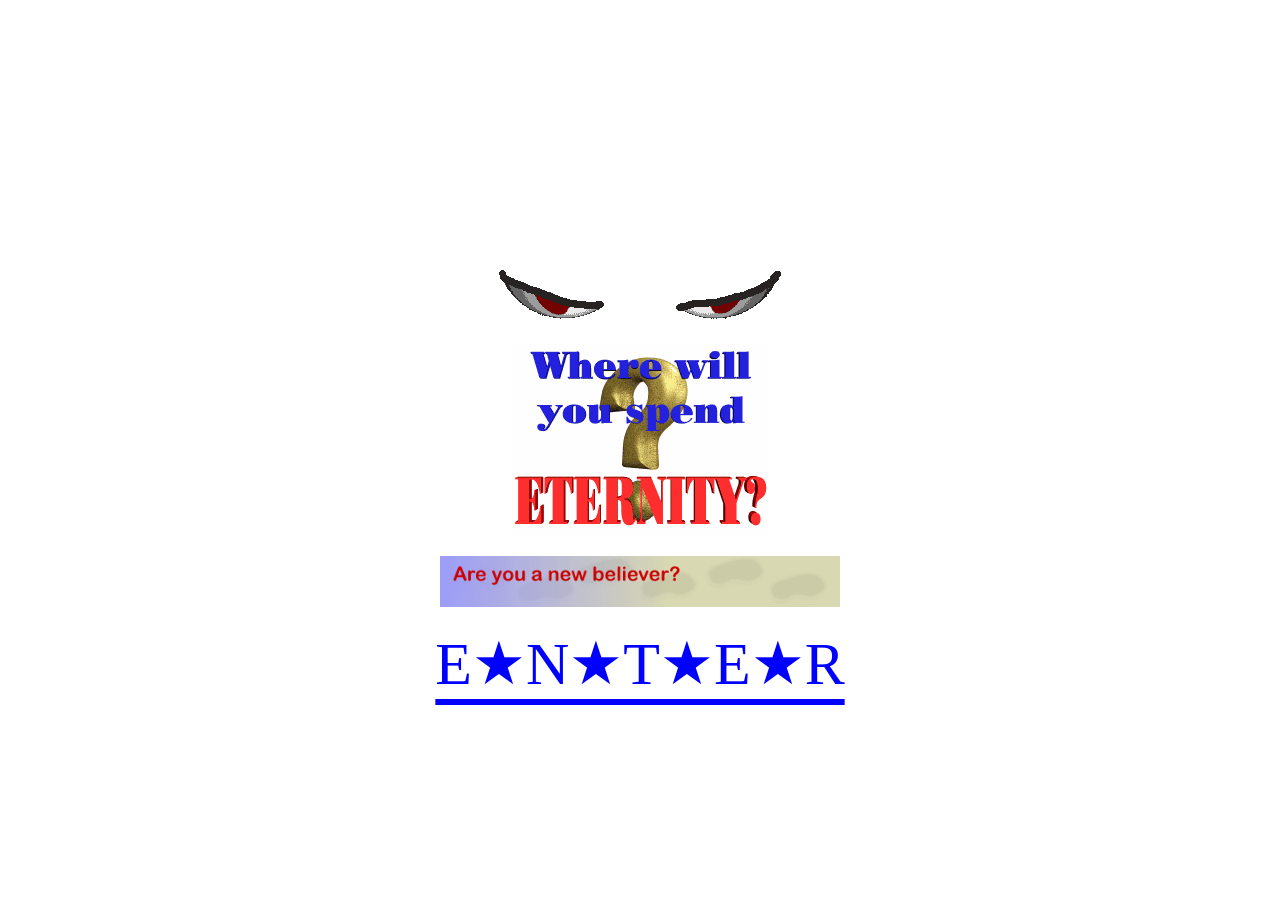
<file: index.html>
<!DOCTYPE html>
<html>
<head>
<meta name="viewport" content="width=device-width, initial-scale=1.0">    <title>Reality Surf</title>
    <link rel="icon" type="image/x-icon" href="/images/star.png">
    <link rel="stylesheet" href="style.css">
</head>
<body>

<!-- TOP MARQUEE -->
<div class="marquee top">
    <div class="marquee-inner-top">
        <span>
        AWAKENED BEAUTIFICATION OF UNIVERSAL NOURISHMENT DANCING WITH ASTONISHING COSMIC ENERGY AWAKENED BEAUTIFICATION OF UNIVERSAL NOURISHMENT DANCING WITH ASTONISHING COSMIC ENERGY         AWAKENED BEAUTIFICATION OF UNIVERSAL NOURISHMENT DANCING WITH ASTONISHING COSMIC ENERGY AWAKENED BEAUTIFICATION OF UNIVERSAL NOURISHMENT DANCING WITH ASTONISHING COSMIC ENERGY
        </span>
    </div>
</div>

<!-- INTRO SCREEN (UNCHANGED) -->
<div id="intro-screen">
    <img src="gifs/eyes.gif" class="intro-img">
    <img src="gifs/eternity.gif" class="intro-img">
    <img src="gifs/believer.gif" class="intro-img">

    <button id="enter-btn" class="enter-link">E★N★T★E★R</button>
</div>

<!-- MAIN LAYOUT -->
<div id="layout">
    <main class="center">
        <div id="main-content" class="content-flow">
            Loading...
        </div>
    </main>
</div>

<!-- SCREENSAVER -->
<div id="screensaver">
    <div id="sentence-box"></div>
</div>

<!-- BOTTOM MARQUEE -->
<!-- <div class="marquee bottom">
    <div class="marquee-inner-bottom">
        <span>
        AWAKENED BEAUTIFICATION OF UNIVERSAL NOURISHMENT DANCING WITH ASTONISHING COSMIC ENERGY AWAKENED BEAUTIFICATION OF UNIVERSAL NOURISHMENT DANCING WITH ASTONISHING COSMIC ENERGY         AWAKENED BEAUTIFICATION OF UNIVERSAL NOURISHMENT DANCING WITH ASTONISHING COSMIC ENERGY AWAKENED BEAUTIFICATION OF UNIVERSAL NOURISHMENT DANCING WITH ASTONISHING COSMIC ENERGY
        </span>
    </div>
</div> -->

<script src="script.js"></script>

</body>
</html>
</file>
<file: style.css>
/* ===== BASE ===== */

html, body {
    margin: 0;
    padding: 0;
    overflow-x: hidden;
    font-family: Arial, sans-serif;
    background: white;
}

/* ===== INTRO ===== */

#intro-screen {
    height: 100vh;
    display: flex;
    flex-direction: column;
    justify-content: center;
    align-items: center;
    gap: 20px;

    text-align: center;
    background: white;
}

.intro-title {
    font-size: 60px;
    font-family: Garamond, serif;
}

.intro-img {
    max-width: 400px;
}

.intro-meta {
    font-size: 14px;
    opacity: 0.7;
}

.enter-link {
    background: none;
    border: none;
    font-size: 60px;
    font-family: Garamond, serif;
    color: blue;
    text-decoration: underline;
    cursor: pointer;
      text-underline-position: under;
}

.enter-link:hover {
    text-decoration: none;
}

/* ===== LAYOUT ===== */

#layout {
    display: none;
    padding: 20px 20px; /* space for marquees */
}

.center {
    max-width: 600px;
    margin: 0 auto;
    position: relative;
}

/* ===== CONTENT ===== */

.content-flow p {
    margin: 20px 0;
}

.content-flow img {
    max-width: 100%;
    display: block;
    margin: 30px auto;
}

.full-width-banner {
    width: 100vw;           /* full viewport width */
    position: relative;
    left: 50%;
    right: 50%;
    margin-left: -50vw;   /* stretch full viewport width */
    margin-right: -50vw;
    background-color: red;   /* red background */
    box-sizing: border-box;  /* ensure padding included in width */
    align-items: center;     /* vertical centering */
    text-align: center;      /* fallback for multi-line text */
}

.full-width-banner .banner-title {
    font-family: Arial Narrow;
    font-size: 24px;
    color: black;           /* text color */
    line-height: 1.2;       /* tighter line spacing */
    margin: 0;
}

/* ===== SIDE GIF SYSTEM ===== */

.side-gif {
    display: block;
    width: 100%;
    max-width: 250px;
    margin: 30px auto;
}

/* DESKTOP: push to sides */
@media (min-width: 768px) {

    .side-gif {
        position: absolute;
        width: 120px;
        margin: 0;
        opacity: 0.95;
    }

    .left-gif {
        left: -180px;
    }

    .right-gif {
        right: -180px;
    }

    
}

/* ===== IMAGE VARIATIONS ===== */

.image-row { 
    display: flex; 
    justify-content: 
    center; align-items: 
    flex-start; gap: 10px; 
    flex: 1; 
    margin: 40px 0;} 

.image-row img {
    height: 240px;   /* pick what looks good */
    width: auto;     /* keeps proportions */
    display: block;
}

/* Small gifs row: tight and small */
.image-row.small {
    display: flex;
    justify-content: center;   /* center the gifs */
    align-items: center;       /* vertical alignment */
    gap: 4px;                  /* tiny spacing */
    flex-wrap: nowrap;          /* prevent wrapping */
}

.image-row.small img {
    height: 80px;              /* small height */
    width: auto;               /* maintain aspect ratio */
    flex-shrink: 0;            /* prevent squishing */
    display: inline-block;     /* for inline alignment */
    margin: 0;                 /* remove extra margins */
}

.full-width-wrapper {
    width: 100vw;

    position: relative;
    left: 50%;
    transform: translateX(-50%);

    margin: 80px 0;
}

.full-width-wrapper img {
    width: 100%;
    display: block;
}

/* ===== TRIPLE IMAGE ROW ===== */
.image-row.triple {
    display: flex;
    justify-content: center;
    align-items: center;
    position: relative;
    margin: 40px 0;
}

.image-row.triple img {
    height: auto;
    object-fit: contain;
}

/* center image */
.image-row.triple .center-img {
    height: auto;        /* 🔑 THIS unlocks width scaling */
    width: 500px;    
    z-index: 2;
}

/* side images */
.image-row.triple .side-img {
    max-width: 250px;
    width: auto;
}

/* push them outward symmetrically */
.image-row.triple .left {
    transform: translateX(-30%);
}

.image-row.triple .right {
    transform: translateX(30%);
}

.image-row.full-split {
    display: flex;
    width: 100%;
}

.image-row.full-split img {
    width: 50%;
    height: auto;
    display: block;
}



/* ===== TEXT STYLES ===== */


.full-width-text {
    width: 70vw;
    position: relative;
    left: 50%;
    transform: translateX(-50%);
    margin: 80px 0;
}

.red-background {
    background-color: red;
    padding: 10px;
}

.title {
    font-size: 42px;
    font-family: Garamond, serif;
    text-align: center;
    font-weight: bold;
}

      .blink {
        animation: blink-animation 1s steps(5, start) infinite;
        -webkit-animation: blink-animation 1s steps(5, start) infinite;
      }
      @keyframes blink-animation {
        to {
          visibility: hidden;
        }
      }
      @-webkit-keyframes blink-animation {
        to {
          visibility: hidden;
        }
      }

.center-blue {
    font-size: 42px;
    font-family: Garamond, serif;
    line-height: 80%;
    color: blue;
    font-weight: bold;
    text-align: center;
}

.comic {
    font-family: "Comic Sans MS", cursive;
    font-size: 30px;
}

.bold {
    font-weight: bold;
}

.italic {
    font-style: italic;
}

.big {
    font-size: 42px;
}

.underline {
    text-decoration: underline;
}

.medium {
    font-size: 24px;
}

.center-quote {
    text-align: center;
}

.small-letter-spacing {
    letter-spacing: -0.3px;
}

.red {
    color: red;
}

.arial-narrow {
    font-family: Arial Narrow, sans-serif;
}

.pink {
    color: pink;
}

.grey {
    color: grey;
}

.blue {
    color: blue;
}

.justify {
    text-align: justify;
}

.impact {
    font-family: Impact, Haettenschweiler, 'Arial Narrow Bold', sans-serif;
}


/* ===== MARQUEE ===== */

.marquee {
    position: fixed;
    left: 0;
    width: 100%;
    overflow: hidden;
    white-space: nowrap;
    z-index: 9998;
    font-size: 21px;
    background: blue;
    color: white;
    display: none;  /* show via JS when needed */
}

.marquee.top { top: 0; }
.marquee.bottom { bottom: 0; }

.marquee-inner-top {
    display: inline-block;
    padding-right: 100%;   /* ensures smooth looping */
    animation: scroll-top 50s linear infinite;
}

.marquee-inner-bottom {
    display: inline-block;
    padding-right: 100%;   /* ensures smooth looping */
    animation: scroll-bottom 50s linear infinite;
}

/* Keyframes for scrolling */
@keyframes scroll-top {
    from { transform: translateX(0); }
    to { transform: translateX(-100%); }
}

@keyframes scroll-bottom {
    from { transform: translateX(0); }
    to { transform: translateX(100%); }
}

@media (max-width: 768px) {

    #layout {
        padding: 40px 15px;  /* reduce top padding slightly for mobile */
        box-sizing: border-box; /* ensure padding included in width calculations */
        overflow-x: hidden;    /* prevent accidental horizontal scroll */
    }

    .intro-img {
        max-width: 250px; /* Adjust this number until it looks perfect */
        width: 80%;       /* Ensures it never hits the screen edges */
        height: auto;
    }

    /* SIDE GIFS NATURAL SIZE */
    .side-gif {
        position: static;
        margin: 30px auto;
        width: auto;
        max-width: none;
        height: auto;
        display: block;
    }

    /* IMAGE ROWS */
    .image-row {
        flex-direction: row;
        gap: 10px;
        flex-wrap: wrap;       /* allow wrapping if needed */
        justify-content: center;
    }
   /* Normal image rows (not small) */
    .image-row:not(.small) img {
        width: calc(50% - 5px); /* responsive width for normal rows */
        height: auto;
    }

    /* Small gif rows stay tiny and tight */
    .image-row.small {
        gap: 4px;        /* tight spacing */
        flex-wrap: nowrap; /* don't let them wrap */
        justify-content: center; /* center them */
    }

.image-row.small img {
    width: auto !important;    /* override mobile width */
    height: 80px !important;
}


    /* FULL WIDTH IMAGES */
    .full-width-wrapper {
        width: 100%;           /* take full mobile width */
        left: 0;
        transform: none;       /* remove translateX centering */
        margin: 40px 0;
    }

    .full-width-wrapper img {
        width: 100%;
        height: auto;
        display: block;
    }

    .enter-link {
        font-size: 40px;
    }

  .mobile-gif-wrapper.side-by-side {
    display: flex !important;
    flex-direction: row !important; 
    flex-wrap: nowrap !important;    /* CRITICAL: Prevents stacking */
    justify-content: center !important; 
    align-items: center !important;
    gap: 10px;                       /* Small gap to save space */
    width: 100%;
    margin: 20px 0 !important;
  }

  .mobile-gif-wrapper.side-by-side .side-gif {
    /* Set width to a percentage that leaves room for the gap */
    width: 45% !important;           
    max-width: 150px !important;     /* Hard cap on size */
    height: auto !important;
    flex-shrink: 1 !important;       /* Allows them to shrink to fit the row */
    margin: 0 !important;
    position: static !important;
  }
.image-row.triple {
    flex-direction: row !important;
    flex-wrap: nowrap !important;
    justify-content: center;
    align-items: center;
    gap: 6px;
}

/* center image = biggest */
.image-row.triple .center-img {
    width: 40%;     /* main focus */
    height: auto;
}

/* side gifs = smaller */
.image-row.triple .side-img {
    width: 20%;     /* fits screen */
    height: auto;
}

}
</file>
